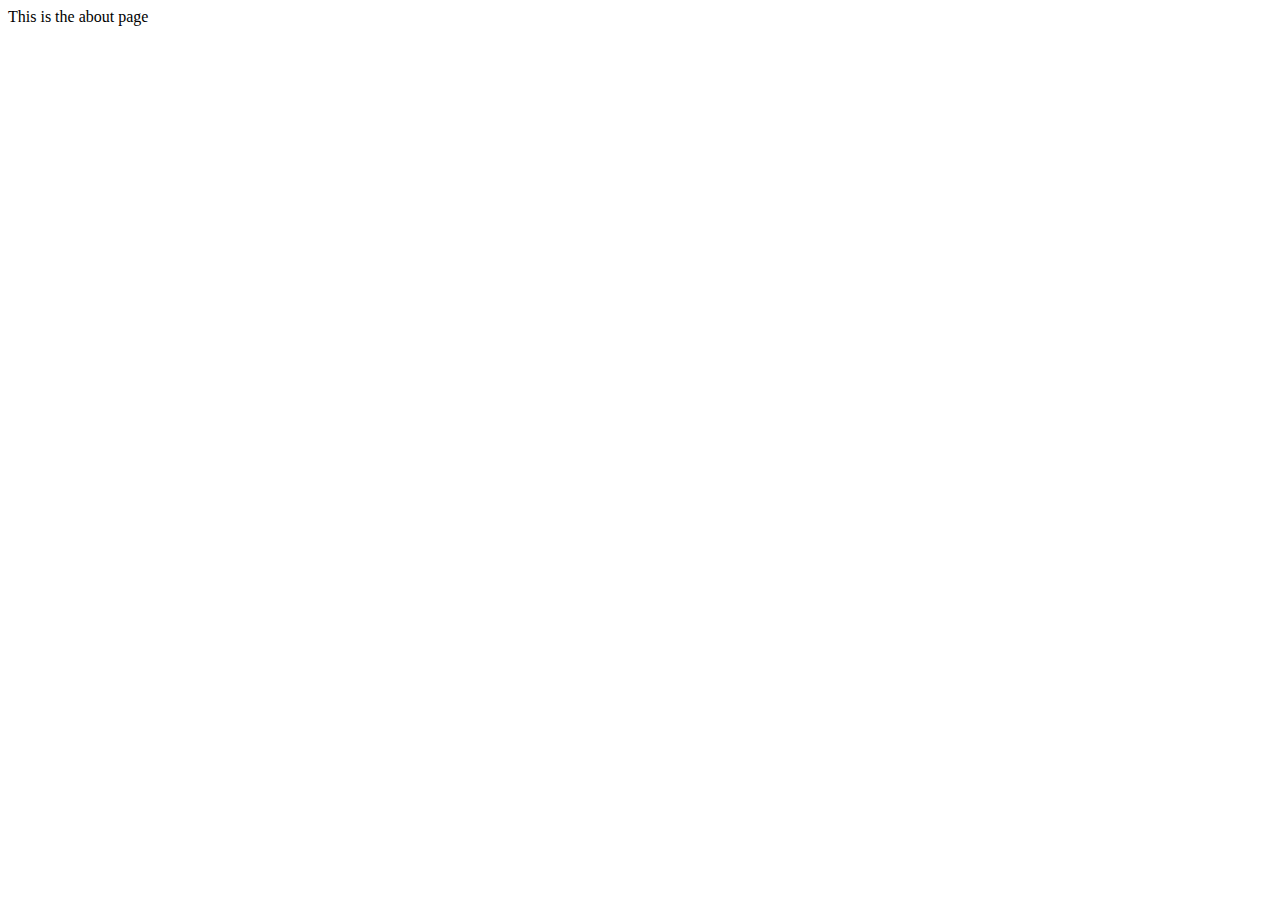
<file: about.html>
<!DOCTYPE html>
<html lang="en">
<head>
  <meta charset="UTF-8">
  <meta name="viewport" content="width=device-width, initial-scale=1.0">
  <meta http-equiv="X-UA-Compatible" content="ie=edge">
  <title>About</title>
</head>
<body>
  This is the about page
</body>
</html>
</file>
